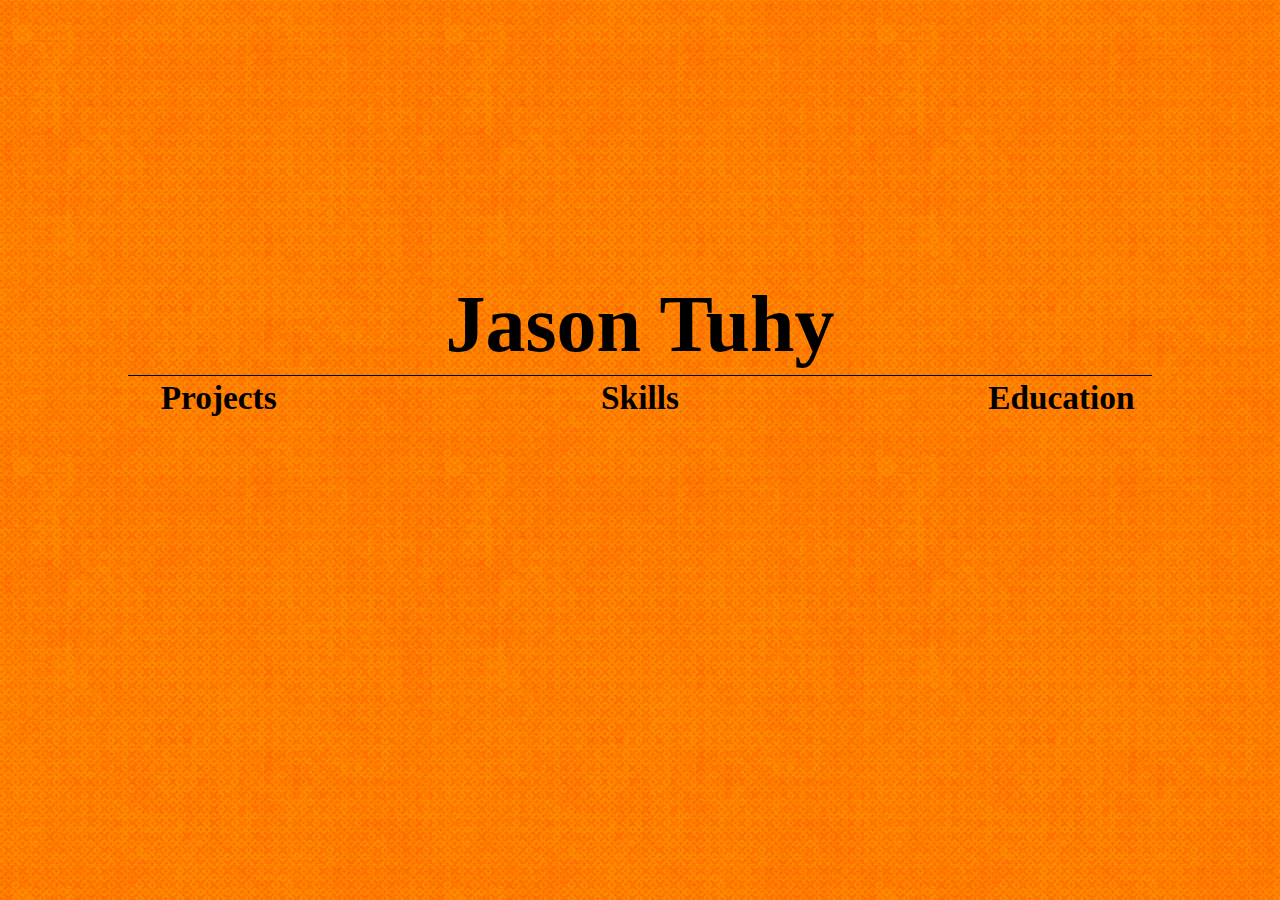
<file: index.html>
<!DOCTYPE html>
<html>
	<head>

		<title>Jason Tuhy</title>
		<link rel="stylesheet" type="text/css" href="styles/animate.css">
		<!-- Media query for narrow browser width -->
		<link rel="stylesheet" media="only screen and (max-width: 480px)" href="styles/mobile.css" />

		<!-- Media query for smartphones -->
		<link rel="stylesheet" media="only screen and (max-device-width: 568px)" href="styles/mobile.css" />


		<!-- Media query for medium browser width -->
		<link rel="stylesheet" media="only screen and (min-width: 481px) and (max-width: 960px)" href="styles/tablet.css" />

		<!-- Media query for tablets -->
		<link rel="stylesheet" media="only screen and (min-device-width : 768px) and (max-device-width : 1024px)" href="styles/tablet.css" />
		<link rel="shortcut icon" href="favicon.ico" type="image/x-icon"/>
		<!-- Media query for full browser width -->
		<link rel="stylesheet" media="only screen and (min-width: 961px)" href="styles/desktop.css" />

		<!-- Prevents smartphones from scaling pages down -->
		<meta name="viewport" content="initial-scale=1">
		<script src="http://ajax.googleapis.com/ajax/libs/jquery/1.11.1/jquery.min.js"></script>
		<script>
			$(document).ready(function(){
				$("#EducationWrapper").hide(0);
				$("#SkillsWrapper").hide(0);
				$("#goBack").hide(0);
				$("#ProjectWrapper").hide(0);
				$(".projects").click(function(){
					$("#name").slideUp(400);
					setTimeout(function() {$("#goBack").show();},600);
					$(".headerWrapper").hide(400);
					setTimeout(function (){$("#ProjectWrapper").slideDown(100);}, 500);
			  	});
			  	//SkillsWrapper
			  	$(".skills").click(function(){
					$("#name").slideUp(400);
					setTimeout(function() {$("#goBack").show();},1000);
					$(".headerWrapper").hide(400);
					setTimeout(function (){$("#SkillsWrapper").slideDown(700);}, 500);
			  	});
			  	$(".education").click(function(){
			  		setTimeout(function() {$("#goBack").show();},600);
					$("#name").slideUp(400);
					$(".headerWrapper").hide(400);
					setTimeout(function (){$("#EducationWrapper").slideDown(100);}, 500);
			  	});
			  	$(".nameLink").click(function(){
			  		$("#EducationWrapper").slideUp(500);
			  		$("#SkillsWrapper").slideUp(500);
			  		$("#goBack").hide(0);
			  		$("#ProjectWrapper").slideUp(500);
			  		setTimeout(function (){$("#name").slideDown(350);
					$(".headerWrapper").fadeIn(200);}, 400);
			  	});
			});
		</script>

	</head>
	<body>
		<!-- SLIDESHOW
		<script type="text/javascript">
			var i = 0;
			var n = 3;
			function switchImage(){
				if (i < (n-1)){
					$("#image" + i).hide();	
					$("#image" + (i+1)).show();
					
				}
				else{
					i = -1;
					$("#image" + (n-1)).hide();
					$("#image0").show();
				}
				i++;
				
			}
			$(document).ready(function(){
				$("#image1").hide();
				$("#image2").hide();
				setInterval("switchImage()", 1000);
			});
			<div id="slideShow">
				<img id="image0" class="slideShowImage" src="images/bg.jpg">
				<img id="image1" class="slideShowImage" src="images/frames.png">
				<img id="image2" class="slideShowImage" src="images/hD1dNoq.jpg">
			</div> -->
		</script>
		<div class = "headerWrapper">
			<div id="name">
				<h1 class="animated slideInDown" style="-webkit-animation-delay: 0.2s; animation-delay: 0.2s;">Jason Tuhy</h1>
			</div>
			<div id="spacer"></div>
			<div id="firstWrapper" style="-webkit-animation-delay: 0.8s; animation-delay: 0.8s;" class="animated slideInLeft">
				<div class="subWrapper"><h1><a class="description projects" href="#">Projects</a></h1></div>
				<div class="subWrapper"><h1><a class="description skills" href="#">Skills</a></h1></div>
				<div class="subWrapper"><h1><a class="description education" href="#">Education</a></h1></div>
			</div>
		</div>

		
		<!-- To show when the user hits the education button -->
		<div id="EducationWrapper">
			<div class="fixedName">
				<h1><a class="nameLink" href="#">Jason Tuhy</a></h1>
				<hr style="width: 78%;" align="center">
			</div>
			<div id="otherSpacer"></div>
			<div class="firstWrapper">
				<h1 align="center" class="programLanguages">High School: <a  href="bcts.bergen.org">Bergen County Academies</a> <br/>Computer Science Classes:</h1>
				<div class="singleList" align="center">
					<div class="singleListE">
						<ul class="list" align="left">
							<li>
								<p>Computer Science I (2011-2012)</p>
								<ul>
									<a href="https://docs.python.org/3/"><li class="subItem">Studied  Python </li></a>
								</ul>
							</li>
							<li>
								<p>AP Computer Science (2012-2013)</p>
								<ul>
									<li class="subItem">Began learning Java and took the AP compsci test</li>
								</ul>
							</li>
							<li>
								<p>Data Structures</p>
								<ul>
									<li class="subItem">Began studying algroithms (e.g. quicksort, and dijkstra&#39;s shortest path etc) and data structures (e.g. linked list, trees, heaps, etc)</li>
								</ul>
							</li>
							<li>
								<p>C Programming</p>
								<ul>
									<li class="subItem">Lerned the basics of the C language.</li>
								</ul>
							</li>
							<li>
								<p>Linux</p>
								<ul>
									<li class="subItem">Learned the basics of programming in bash.</li>
								</ul>
							</li>
						</ul>
					</div>
				</div>
			</div>
		</div>

		<!-- To show when the user hits the skills button -->
		<div id="SkillsWrapper">
			<div class="fixedName">
				<h1><a class="nameLink" href="#">Jason Tuhy</a></h1>
				<hr style="width: 78%;color:black;" align="center">
			</div>
			<div id="otherSpacer"></div>
			<div class="firstWrapper">
				<h1 align="center" class="programLanguages">Programming Languages</h1>
				<div class="listWrapper">
					<h2 class="listTitle">Most Experienced Languages</h2>
					<ul class="list">
						<li>
							<p>Java</p>
						</li>
						<li>
							<p>Python</p>
						</li>
						<li>
							<p>HTML</p>
						</li>
					</ul>
				</div>
				<div class="listWrapper">
					<h2 class="listTitle">Learning/Familiar Languages</h2>
					<ul class="list">
						<li>
							<p>CSS</p>
						</li>
						<li>
							<p>Javascript</p>
						</li>
						<li>
							<p>C/C++</p>
						</li>
						<li>
							<p>bash</p>
						</li>
						<li>
							<p>JQuery</p>
						</li>
					</ul>
				</div>
			</div>
			<br><br><br><br><br><br><br><br><br><br><br><br><br><br><br><br>
			<div class="firstWrapper">
				<h1 align="center">Technologies Used</h1>
				<div class="listWrapper">
					<h2 class="listTitle">Most Experienced</h2>
					<ul class="list">
						<li>
							<p>Google App Engine</p>
						</li>
						<li>
							<p>Git</p>
						</li>
						<li>
							<p>Flask</p>
						</li>
					</ul>
				</div>
				<div class="listWrapper">
					<h2 class="listTitle">Learning/Familiar</h2>
					<ul class="list">
						<li>
							<p>Heroku</p>
						</li>
						<li>
							<p>MongoDB</p>
						</li>
						<li>
							<p>Node.js</p>
						</li>
						<li>
							<p>Twitter Bootstrap</p>
						</li>
					</ul>
				</div>
			</div>
		</div>

		<!-- To show when the user hits the projects button -->
		<div id="ProjectWrapper">
			<div class="fixedName" style="background-color:#FC923A;">
				<h1><a class="nameLink" href="#">Jason Tuhy</a></h1>
				<hr style="width: 78%;color:black;background-color:#000;color:#000; " align="center">
			</div>
			<div id="otherSpacer"></div>
			<div class="project">
				<h1 class="projectTitle">
					Frames <span class="date">- Fall 2013</span>
				</h1>
				<a href="https://www.hackerleague.org/hackathons/hackru-fall-2013/hacks/frames"><img class="projectImage" src="images/frames.png"></a>
				<p class="techUsedText"><span class="techUsed">Technologies Used: </span>Java (Android SDK), HTML/CSS, Google App Engine</p>
				<p class="projectDescription">Frames was made at HackRU fall 2014. It is an image sharing app based entirely off of location. </p>
			</div>
		</div>
		<div id="nameLinkHolder"><a class="nameLink" href="#" id="goBack">Go back</a></div>
	</body>
</html>
</file>
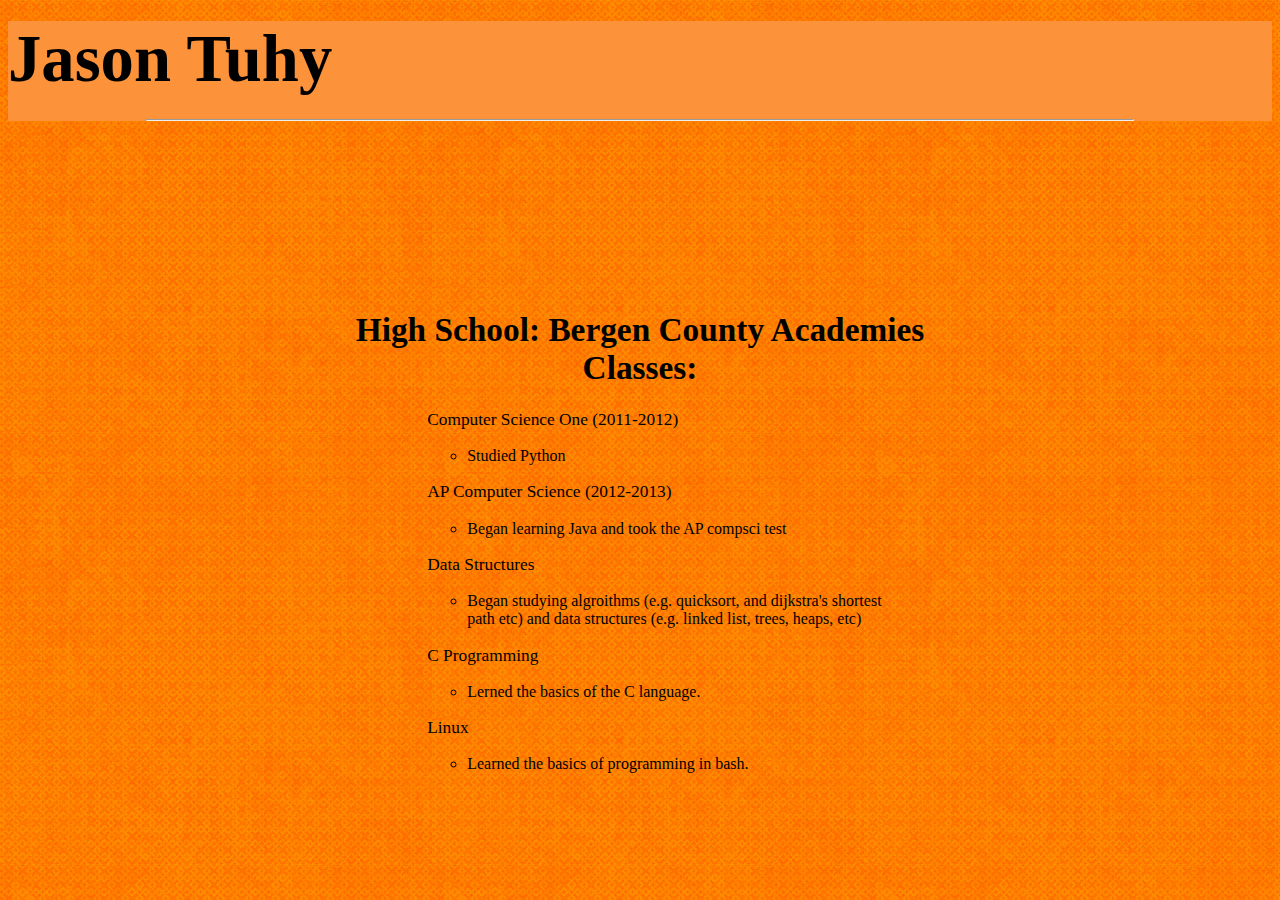
<file: education.html>
<!DOCTYPE html>
<html>
	<head>
		<title>Jason Tuhy</title>
		<!-- Media query for narrow browser width -->
		<link rel="stylesheet" media="only screen and (max-width: 480px)" href="styles/mobile.css" />

		<!-- Media query for smartphones -->
		<link rel="stylesheet" media="only screen and (max-device-width: 568px)" href="styles/mobile.css" />


		<!-- Media query for medium browser width -->
		<link rel="stylesheet" media="only screen and (min-width: 481px) and (max-width: 960px)" href="styles/tablet.css" />
		<script src="//ajax.googleapis.com/ajax/libs/jquery/1.11.1/jquery.min.js"></script>
		<!-- Media query for tablets -->
		<link rel="stylesheet" media="only screen and (min-device-width : 768px) and (max-device-width : 1024px)" href="styles/tablet.css" />
		<link rel="shortcut icon" href="favicon.ico" type="image/x-icon"/>

		<!-- Media query for full browser width -->
		<link rel="stylesheet" media="only screen and (min-width: 961px)" href="styles/desktop.css" />

		<!-- Prevents smartphones from scaling pages down -->
		<meta name="viewport" content="initial-scale=1">
		
	</head>
	<body>
		<div id="fixedName" style="background-color:#FC923A;">
			<h1><a class="nameLink" href="index.html">Jason Tuhy</a></h1>
			<hr style="width: 78%;" align="center">
		</div>
		<div id="otherSpacer"></div>
		<div class="firstWrapper">
			<h1 align="center" class="programLanguages">High School: <a  href="bcts.bergen.org">Bergen County Academies</a> <br/>Classes:</h1>
			<div class="singleList" align="center">
				<div class="singleListE">
					<ul class="list" align="left">
						<li>
							<p>Computer Science One (2011-2012)</p>
							<ul>
								<a href="https://docs.python.org/3/"><li class="subItem">Studied  Python </li></a>
							</ul>
						</li>
						<li>
							<p>AP Computer Science (2012-2013)</p>
							<ul>
								<li class="subItem">Began learning Java and took the AP compsci test</li>
							</ul>
						</li>
						<li>
							<p>Data Structures</p>
							<ul>
								<li class="subItem">Began studying algroithms (e.g. quicksort, and dijkstra&#39;s shortest path etc) and data structures (e.g. linked list, trees, heaps, etc)</li>
							</ul>
						</li>
						<li>
							<p>C Programming</p>
							<ul>
								<li class="subItem">Lerned the basics of the C language.</li>
							</ul>
						</li>
						<li>
							<p>Linux</p>
							<ul>
								<li class="subItem">Learned the basics of programming in bash.</li>
							</ul>
						</li>
					</ul>
				</div>
			</div>
		</div>
	</body>
</html>
</file>
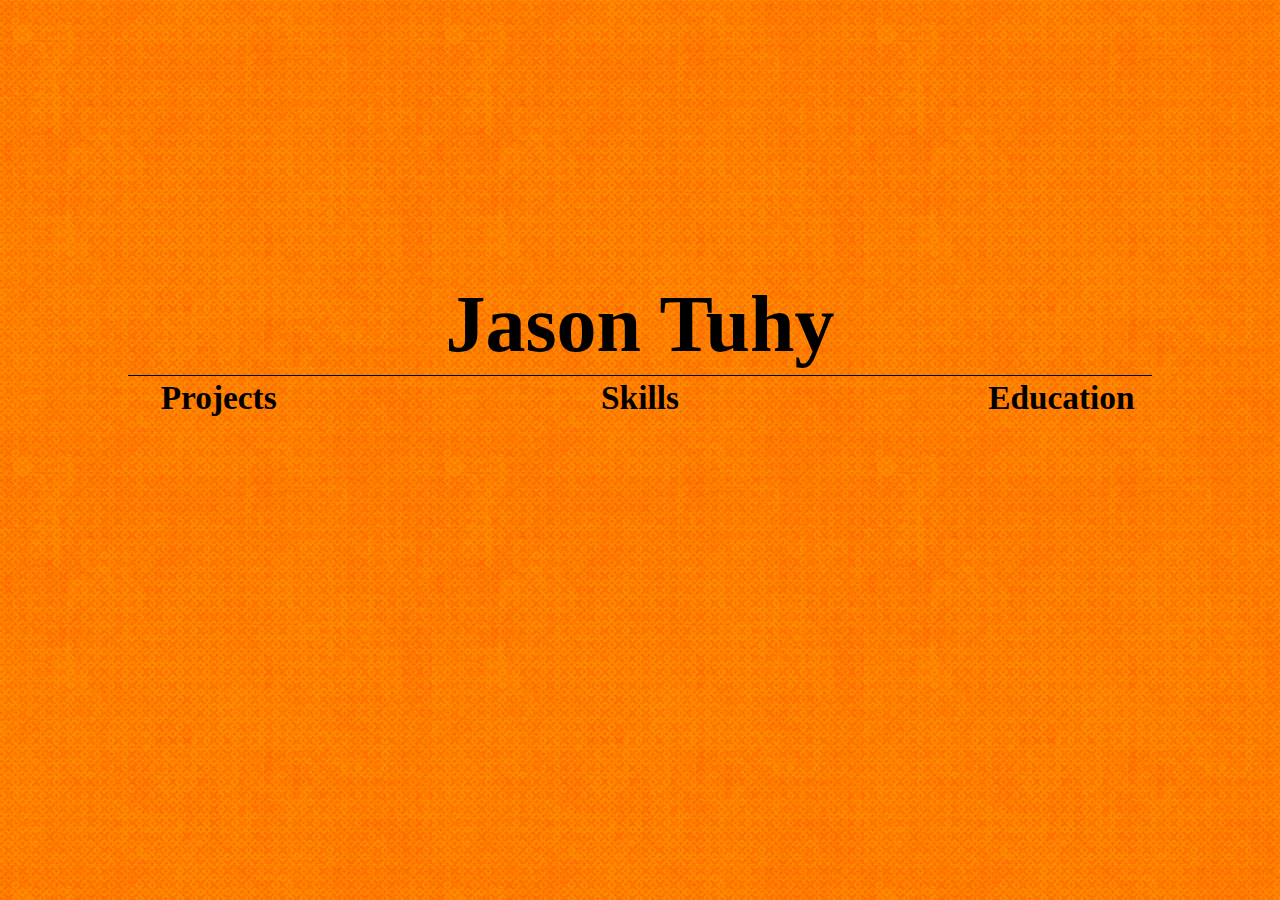
<file: index2.html>
<!DOCTYPE html>
<html>
	<head>

		<title>Jason Tuhy</title>
		<!-- Media query for narrow browser width -->
		<link rel="stylesheet" media="only screen and (max-width: 480px)" href="styles/mobile.css" />

		<!-- Media query for smartphones -->
		<link rel="stylesheet" media="only screen and (max-device-width: 568px)" href="styles/mobile.css" />


		<!-- Media query for medium browser width -->
		<link rel="stylesheet" media="only screen and (min-width: 481px) and (max-width: 960px)" href="styles/tablet.css" />

		<!-- Media query for tablets -->
		<link rel="stylesheet" media="only screen and (min-device-width : 768px) and (max-device-width : 1024px)" href="styles/tablet.css" />
		<link rel="shortcut icon" href="favicon.ico" type="image/x-icon"/>
		<!-- Media query for full browser width -->
		<link rel="stylesheet" media="only screen and (min-width: 961px)" href="styles/desktop.css" />

		<!-- Prevents smartphones from scaling pages down -->
		<meta name="viewport" content="initial-scale=1">
		<script src="http://ajax.googleapis.com/ajax/libs/jquery/1.11.1/jquery.min.js"></script>
		<script>
			$(document).ready(function(){
				$(".projects").click(function(){
					$("#name").slideUp(350);
		    		setTimeout(function (){location.href="projects.html";}, 450);
			  	});
			  	$(".skills").click(function(){
					$("#name").fadeOut(150);
		    		setTimeout(function (){location.href="skills.html";}, 200);
			  	});
			  	$(".education").click(function(){
					$("#name").slideUp(350);
		    		setTimeout(function (){location.href="projects.html";}, 450);
			  	});
			});
		</script>
	</head>
	<body>
		<div id="name">
			<h1>Jason Tuhy</h1>
		</div>
		<!-- <div id="fixedName">
			<h1>Jason Tuhy</h1>
			<hr style="width: 78%;" align="center">
		</div> -->
		<div id="spacer"></div>
		<div id="firstWrapper">
			<div class="subWrapper"><h1><a class="description projects" href="#">Projects</a></h1></div>
			<div class="subWrapper"><h1><a class="description skills" href="#">Skills</a></h1></div>
			<div class="subWrapper"><h1><a class="description education" href="#">Education</a></h1></div>
		</div>
	</body>
</html>
</file>
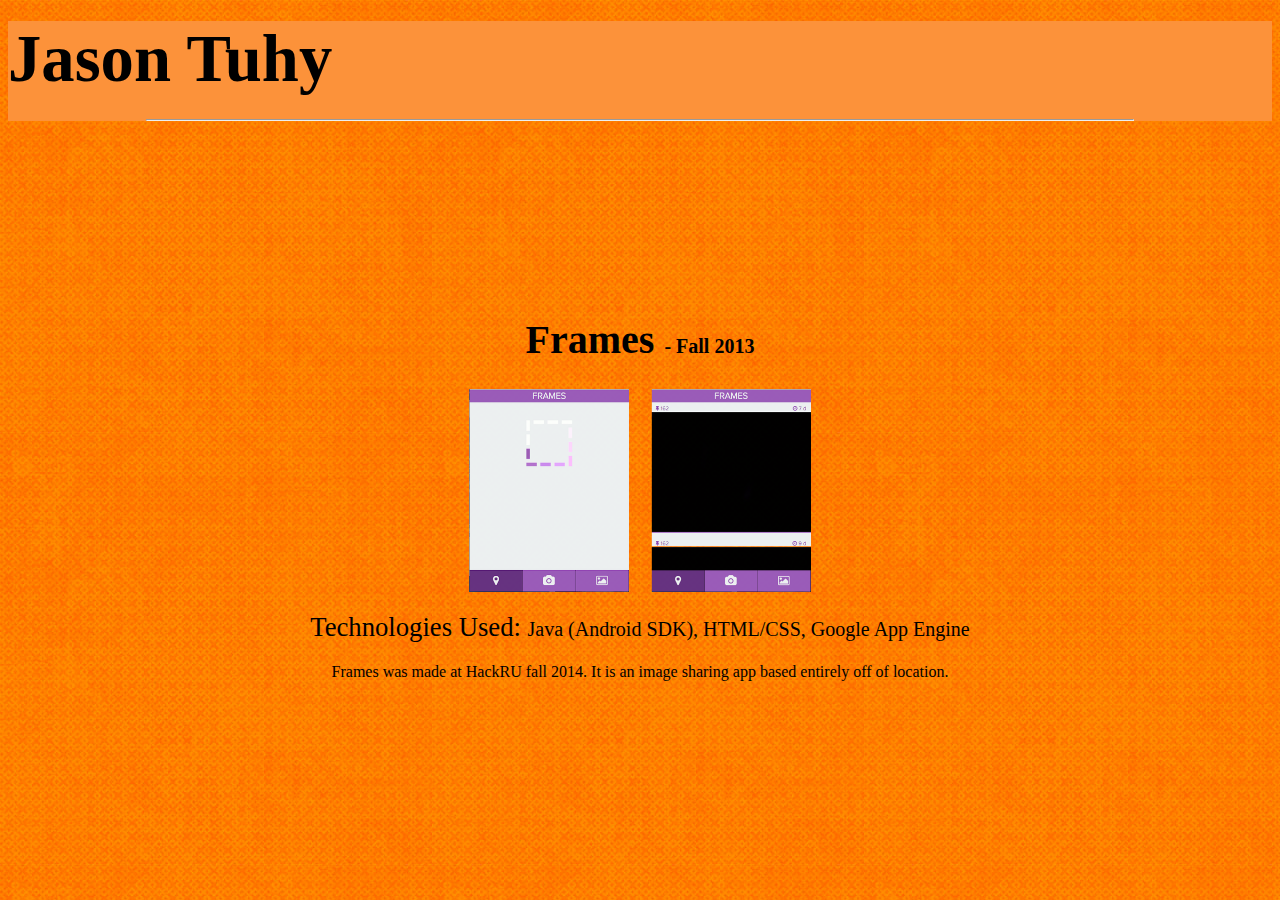
<file: projects.html>
<!DOCTYPE html>
<html>
	<head>
		<title>Jason Tuhy</title>
		<!-- Media query for narrow browser width -->
		<link rel="stylesheet" media="only screen and (max-width: 480px)" href="styles/mobile.css" />

		<!-- Media query for smartphones -->
		<link rel="stylesheet" media="only screen and (max-device-width: 568px)" href="styles/mobile.css" />

		<!-- Media query for medium browser width -->
		<link rel="stylesheet" media="only screen and (min-width: 481px) and (max-width: 960px)" href="styles/tablet.css" />

		<!-- Media query for tablets -->
		<link rel="stylesheet" media="only screen and (min-device-width : 768px) and (max-device-width : 1024px)" href="styles/tablet.css" />
		<link rel="shortcut icon" href="favicon.ico" type="image/x-icon"/>

		<!-- Media query for full browser width -->
		<link rel="stylesheet" media="only screen and (min-width: 961px)" href="styles/desktop.css" />

		<!-- Prevents smartphones from scaling pages down -->
		<meta name="viewport" content="initial-scale=1">
	</head>
	<body>
		<div id="fixedName" style="background-color:#FC923A;">
			<h1><a class="nameLink" href="index.html">Jason Tuhy</a></h1>
			<hr style="width: 78%;color:black;background-color:#000;color:#000; " align="center">
		</div>
		<div id="otherSpacer"></div>
		<div class="project">
			<h1 class="projectTitle">
				Frames <span class="date">- Fall 2013</span>
			</h1>
			<a href="https://www.hackerleague.org/hackathons/hackru-fall-2013/hacks/frames"><img class="projectImage" src="images/frames.png"></a>
			<p class="techUsedText"><span class="techUsed">Technologies Used: </span>Java (Android SDK), HTML/CSS, Google App Engine</p>
			<p class="projectDescription">Frames was made at HackRU fall 2014. It is an image sharing app based entirely off of location. </p>
		</div>
	</body>
</html>
</file>
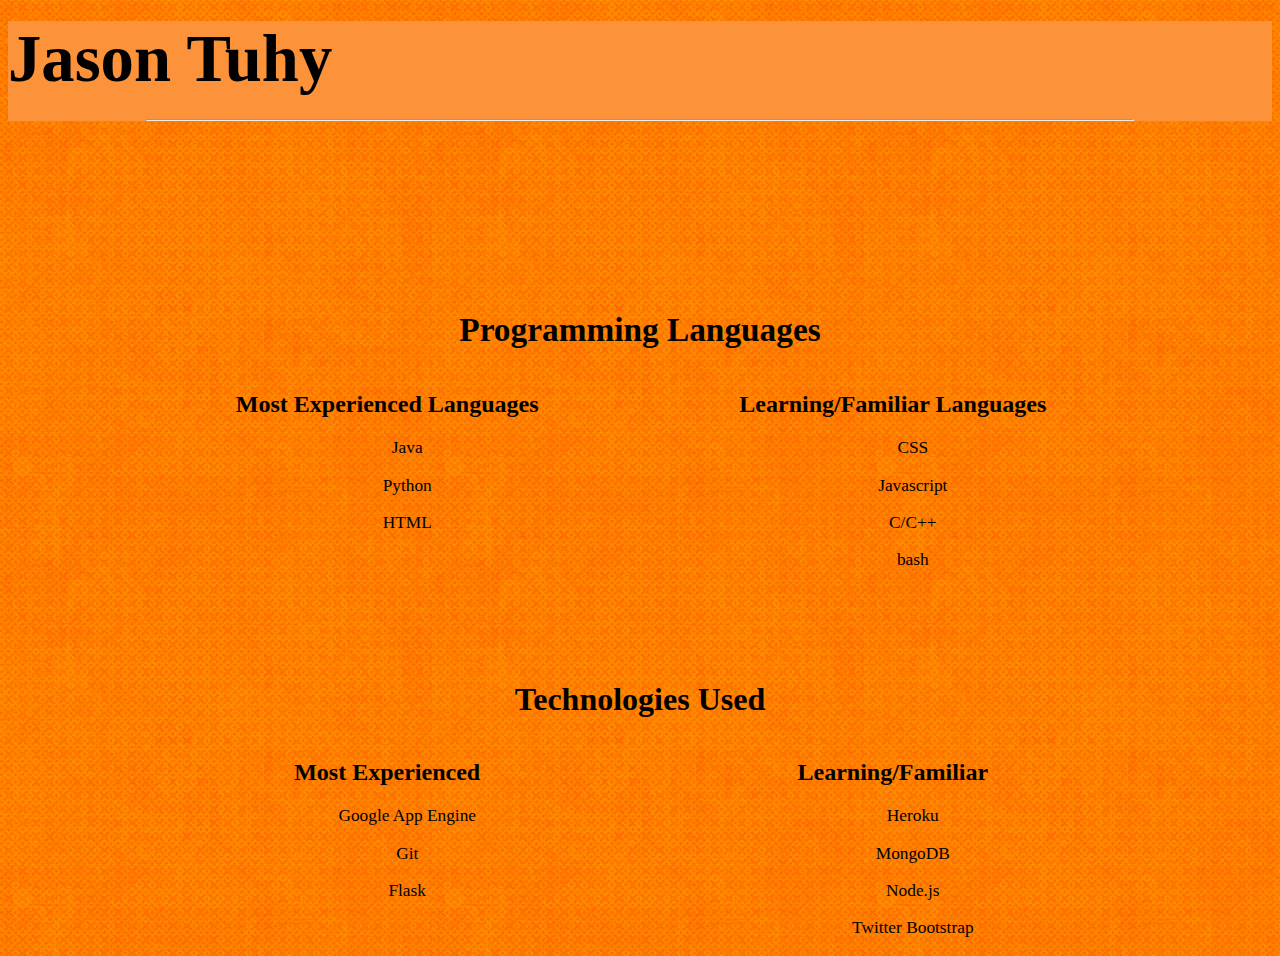
<file: skills.html>
<!DOCTYPE html>
<html>
	<head>
		<title>Jason Tuhy</title>
		<!-- Media query for narrow browser width -->
		<link rel="stylesheet" media="only screen and (max-width: 480px)" href="styles/mobile.css" />

		<!-- Media query for smartphones -->
		<link rel="stylesheet" media="only screen and (max-device-width: 568px)" href="styles/mobile.css" />


		<!-- Media query for medium browser width -->
		<link rel="stylesheet" media="only screen and (min-width: 481px) and (max-width: 960px)" href="styles/tablet.css" />

		<!-- Media query for tablets -->
		<link rel="stylesheet" media="only screen and (min-device-width : 768px) and (max-device-width : 1024px)" href="styles/tablet.css" />

		<!-- Media query for full browser width -->
		<link rel="stylesheet" media="only screen and (min-width: 961px)" href="styles/desktop.css" />
		<link rel="shortcut icon" href="favicon.ico" type="image/x-icon"/>

		<!-- Prevents smartphones from scaling pages down -->
		<meta name="viewport" content="initial-scale=1">
	</head>
	<body>
		<div id="fixedName" style="background-color:#FC923A;">
			<h1><a class="nameLink" href="index.html">Jason Tuhy</a></h1>
			<hr style="width: 78%;color:black;" align="center">
		</div>
		<div id="otherSpacer"></div>
		<div class="firstWrapper">
			<h1 align="center" class="programLanguages">Programming Languages</h1>
			<div class="listWrapper">
				<h2 class="listTitle">Most Experienced Languages</h2>
				<ul class="list">
					<li>
						<p>Java</p>
					</li>
					<li>
						<p>Python</p>
					</li>
					<li>
						<p>HTML</p>
					</li>
				</ul>
			</div>
			<div class="listWrapper">
				<h2 class="listTitle">Learning/Familiar Languages</h2>
				<ul class="list">
					<li>
						<p>CSS</p>
					</li>
					<li>
						<p>Javascript</p>
					</li>
					<li>
						<p>C/C++</p>
					</li>
					<li>
						<p>bash</p>
					</li>
				</ul>
			</div>
		</div>
		<br><br><br><br><br><br><br><br><br><br><br><br><br><br><br><br>
		<div class="firstWrapper">
			<h1 align="center">Technologies Used</h1>
			<div class="listWrapper">
				<h2 class="listTitle">Most Experienced</h2>
				<ul class="list">
					<li>
						<p>Google App Engine</p>
					</li>
					<li>
						<p>Git</p>
					</li>
					<li>
						<p>Flask</p>
					</li>
				</ul>
			</div>
			<div class="listWrapper">
				<h2 class="listTitle">Learning/Familiar</h2>
				<ul class="list">
					<li>
						<p>Heroku</p>
					</li>
					<li>
						<p>MongoDB</p>
					</li>
					<li>
						<p>Node.js</p>
					</li>
					<li>
						<p>Twitter Bootstrap</p>
					</li>
				</ul>
			</div>
		</div>
	</body>
</html>
</file>
<file: styles/mobile.css>
#name{
	width: 80%;
	text-align: center;
	position: absolute;
	left:0;
	right: 0;
	top: 25%;
	margin-left:auto;
    margin-right:auto;
    height: 150px;
	border-bottom: 1px solid black;
	font-size: 15pt;
	z-index: 1;
}
body{
	background:	url("../images/newBG.jpg")

}
.fixedName{
	width: 100%;
	margin: 0 auto;
	position: fixed;
	height: 100px;
	text-align: center;
	top: 0px;
	font-size: 25pt;
	z-index: 2;
	line-height: 0px;
	background:	url("../images/newBG.jpg")
}
#spacer{
	height: 350px;
	width: 100%;

}
#otherSpacer{
	height: 110px;
	width: 100%;

}
.firstWrapper{
	width: 80%;
	margin: 0 auto;
}
.nameLink{
	font-size: 10pt;
	margin-bottom: 0px;
}
.nameLink:hover{
	text-decoration:underline;
}
.subWrapper{
	width: 33.3333333%;
	text-align: center;
	float: left;

}
.description{
	font-size: 8pt;
}
.listWrapper{
	width: 50%;
	text-align: center;
	float: left;
}
a:link{
	font-size: 25pt;
	text-decoration: none;
	color: black;
}
.list{
	list-style-type: square;
	list-style-position:outside;
	font-size: 13pt;
}
a:hover{
	text-decoration: underline;

}
a:visited{
	font-size: 25pt;
	text-decoration: none;
	color: black;
}
.project{
	width: 100%;

}
.projectTitle{
	font-size: 30pt;
	text-align: center;
}
.projectImage{
	width: 80%;
	height: 20%;
	min-width: 50px;
	min-height: 50px;
	display: block;
	margin:auto;
}
.techUsed{
	font-size: 20pt;
	text-decoration: bolder;
}
.techUsedText{
	font-size: 15pt;
	text-decoration: none;	
	text-align: center;
}
.date{
	font-size: 15pt;
	text-align: center;
}
.projectDescription{
	font-size: 12pt;
	text-align: center;
}
a.description{
	font-size: 20pt;
	min-height: 50px;
	min-width: 50px;
}
.programLanguages{
	font-size: 25pt;
}
.listTitle{
	font-size: 15pt;
}
</file>
<file: styles/tablet.css>
#name{
	width: 80%;
	text-align: center;
	position: absolute;
	left:0;
	right: 0;
	top: 25%;
	margin-left:auto;
    margin-right:auto;
    height: 150px;
	border-bottom: 1px solid black;
	font-size: 27pt;

	z-index: 1;
}
body{
	background:	url("../images/newBG.jpg")

}
#fixedName{
	width: 100%;
	margin: 0 auto;
	position: fixed;
	text-align: center;
	top: 0px;
	font-size: 25pt;
	z-index: 2;
	line-height: 0px;
	background:	url("../images/newBG.jpg")
}
#spacer{
	height: 350px;
	width: 100%;

}
a.nameLink:link{
	font-size: 50pt;
}
#otherSpacer{
	height: 160px;
	width: 100%;

}
.firstWrapper{
	width: 80%;
	margin: 0 auto;
}
.nameLink:hover{
	text-decoration:underline;
}
.subWrapper{
	width: 33.3333333%;
	text-align: center;
	float: left;
}
.listWrapper{
	width: 50%;
	text-align: center;
	float: left;
}
a:link{
	font-size: 25pt;
	text-decoration: none;
	color: black;
}
.list{
	list-style-type: square;
	list-style-position:outside;
	font-size: 13pt;
}
a:hover{
	text-decoration: underline;

}
a:visited{
	font-size: 25pt;
	text-decoration: none;
	color: black;
}
.project{
	width: 100%;

}
.projectTitle{
	font-size: 30pt;
	text-align: center;
}
.projectImage{
	width: 30%;
	height: 20%;
	display: block;
	margin:auto;
}
.techUsed{
	font-size: 20pt;
	text-decoration: bolder;
}
.techUsedText{
	font-size: 15pt;
	text-decoration: none;	
	text-align: center;
}
.date{
	font-size: 15pt;
	text-align: center;
}
.projectDescription{
	font-size: 12pt;
	text-align: center;
}
</file>
<file: styles/desktop.css>
#name{
	width: 80%;
	text-align: center;
	position: absolute;
	left:0;
	right: 0;
	top: 25%;
	margin-left:auto;
    margin-right:auto;
    height: 150px;
	border-bottom: 1px solid black;
	font-size: 30pt;

	z-index: 1;
}
body{
	background:	url("../images/newBG.jpg")
}
.fixedName{
	width: 100%;
	margin: 0 auto;
	position: fixed;
	text-align: center;
	top: 0px;
	font-size: 25pt;
	line-height: 0px;
	z-index: 2;
	background:	url("../images/newBG.jpg")
}
.slideShowImage{
	height: 500px;
	width: 500px;
}
#spacer{
	height: 350px;
	width: 100%;

}
#otherSpacer{
	height: 160px;
	width: 100%;

}
.firstWrapper{
	width: 80%;
	margin: 0 auto;
}
a.nameLink:link{
	font-size: 50pt;
}
.nameLink:hover{
	text-decoration:underline;
}
.subWrapper{
	width: 33.3333333%;
	text-align: center;
	float: left;
}
.listWrapper{
	width: 50%;
	text-align: center;
	float: left;
	list-style-type: none;
}
a:link{
	font-size: 25pt;
	text-decoration: none;
	color: black;
}
.list{
	list-style-type: square;
	list-style-position:outside;
	list-style-type: none;
	font-size: 13pt;
}
a:hover{
	text-decoration: underline;

}
a:visited{
	font-size: 25pt;
	text-decoration: none;
	color: black;
}
.project{
	width: 100%;

}
.projectTitle{
	font-size: 30pt;
	text-align: center;
}
.projectImage{
	width: 30%;
	height: 20%;
	display: block;
	margin:auto;
}
.techUsed{
	font-size: 20pt;
	text-decoration: bolder;
}
.techUsedText{
	font-size: 15pt;
	text-decoration: none;	
	text-align: center;
}
.date{
	font-size: 15pt;
	text-align: center;
}
.projectDescription{
	font-size: 12pt;
	text-align: center;
}
.programLanguages{
	font-size: 25pt;
}
.singleList{
	width: 100%;
	margin: 0 auto;
	list-style-type: none;
}
.singleListE{
	width: 50%;
	margin:0 auto;
}
.subItem{
	font-size: 12pt;
}
#goBack{
	font-size: 15pt;
	margin: 0 auto;
}
#nameLinkHolder{
	width: 100px;
	height: 100px;
	margin: 0 auto;
	margin-top: 50px;	
}
</file>
